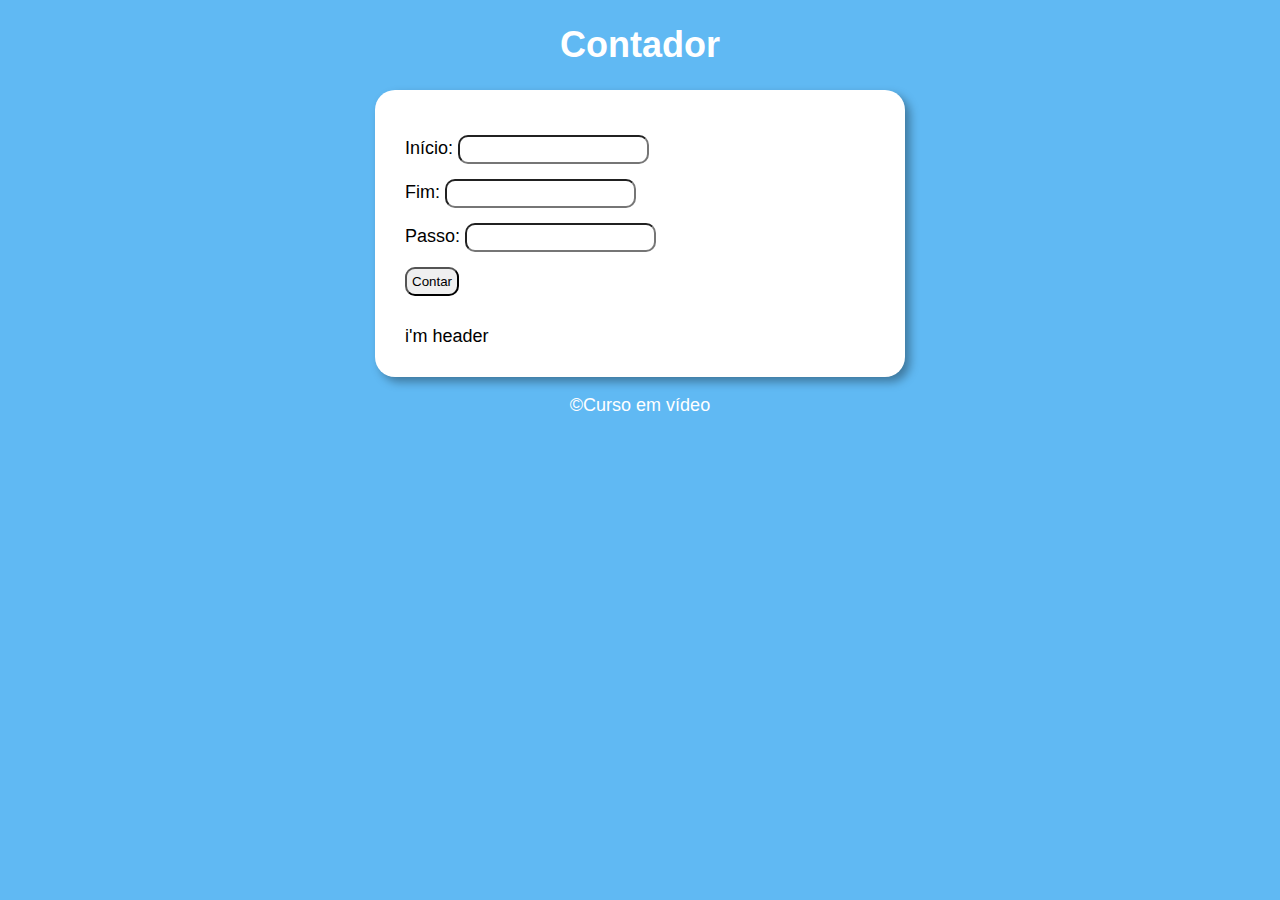
<file: Módulo E/Desafios/Desafio01/index.html>
<!DOCTYPE html>
<html lang="pt-br">
<head>
    <meta charset="UTF-8">
    <meta name="viewport" content="width=device-width, initial-scale=1.0">
    <title>Contagem</title>
    
    <link rel="stylesheet" href="style.css">
</head>
<body>
    <header>
        <h1>Contador</h1>
    </header>
    <section>
        <div class="msg">
            Início: <input type="number" name="txti" id="txti"><br>
            Fim: <input type="number" name="txtf" id="txtf"><br>
            Passo: <input type="number" name="txtp" id="txtp"><br>
            <input type="button" value="Contar" onclick="contar()">
        </div>
        
        <div class="res">
            i'm header
        </div>
    </section>
   
    <footer>
        
        <p>&copy;Curso em vídeo</p>
   
    </footer>      
    <script src="script.js"></script>
   
    
</body>
</html>
</file>
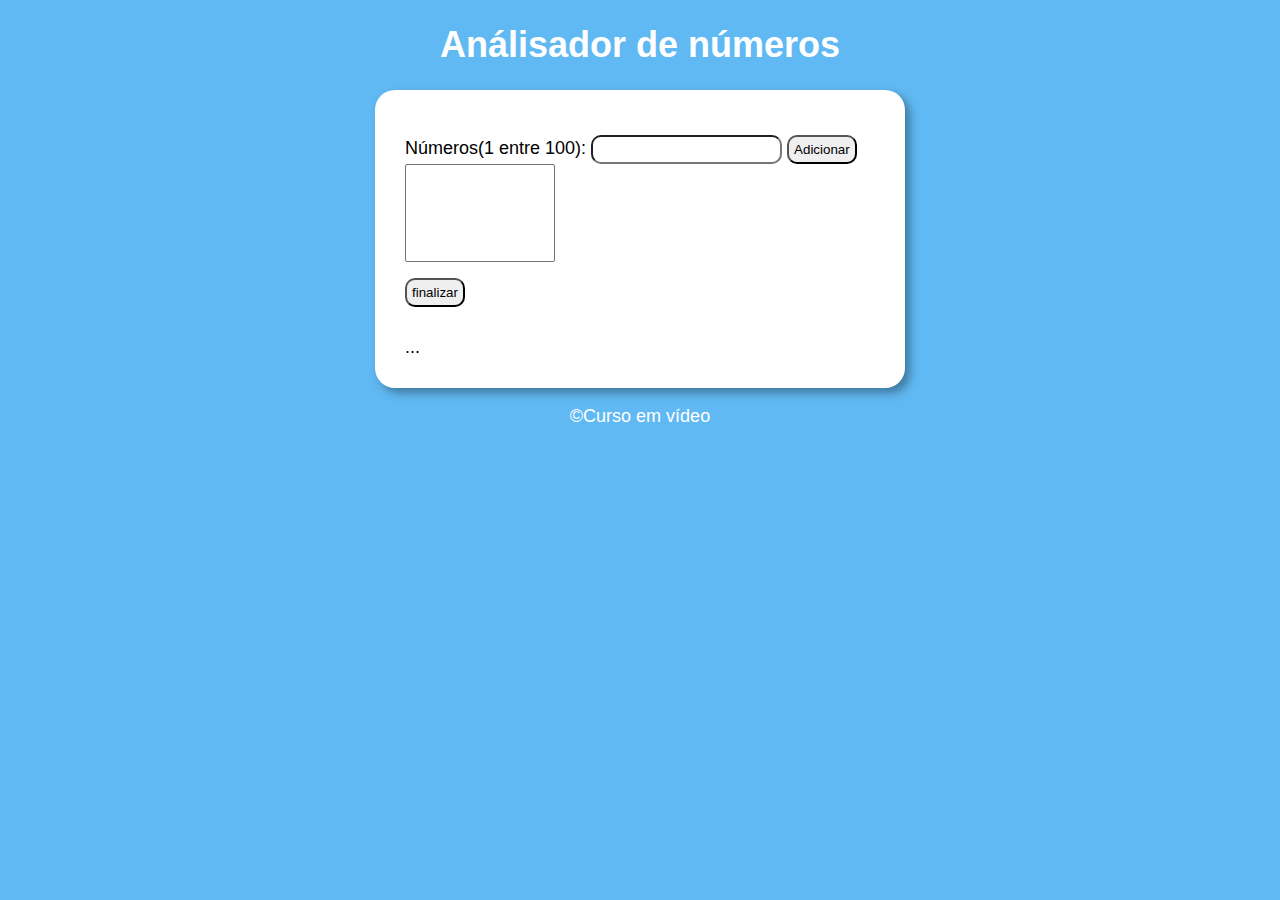
<file: Módulo F/Desafios/Desafio 01/index.html>
<!DOCTYPE html>
<html lang="pt-br">
<head>
    <meta charset="UTF-8">
    <meta name="viewport" content="width=device-width, initial-scale=1.0">
    <title>Análisador de números</title>
    
    <link rel="stylesheet" href="style.css">
</head>
<body>
    <header>
        <h1>Análisador de números</h1>
    </header>
    <section>
        <div>
           Números(1 entre 100): <input type="number" name="fnum" id="fnum">
           <input type="button" value="Adicionar"  onclick="adicionar()"><br>
           <select name="flista" id="flista "size = '6' ></select><br>
           <input type="button" value="finalizar">

        </div>
         
        <div id="res">
            ...
        </div>
    </section>
   
    <footer>
        
        <p>&copy;Curso em vídeo</p>
   
    </footer>      
    <script src="script.js"></script>
   
    
</body>
</html>
</file>
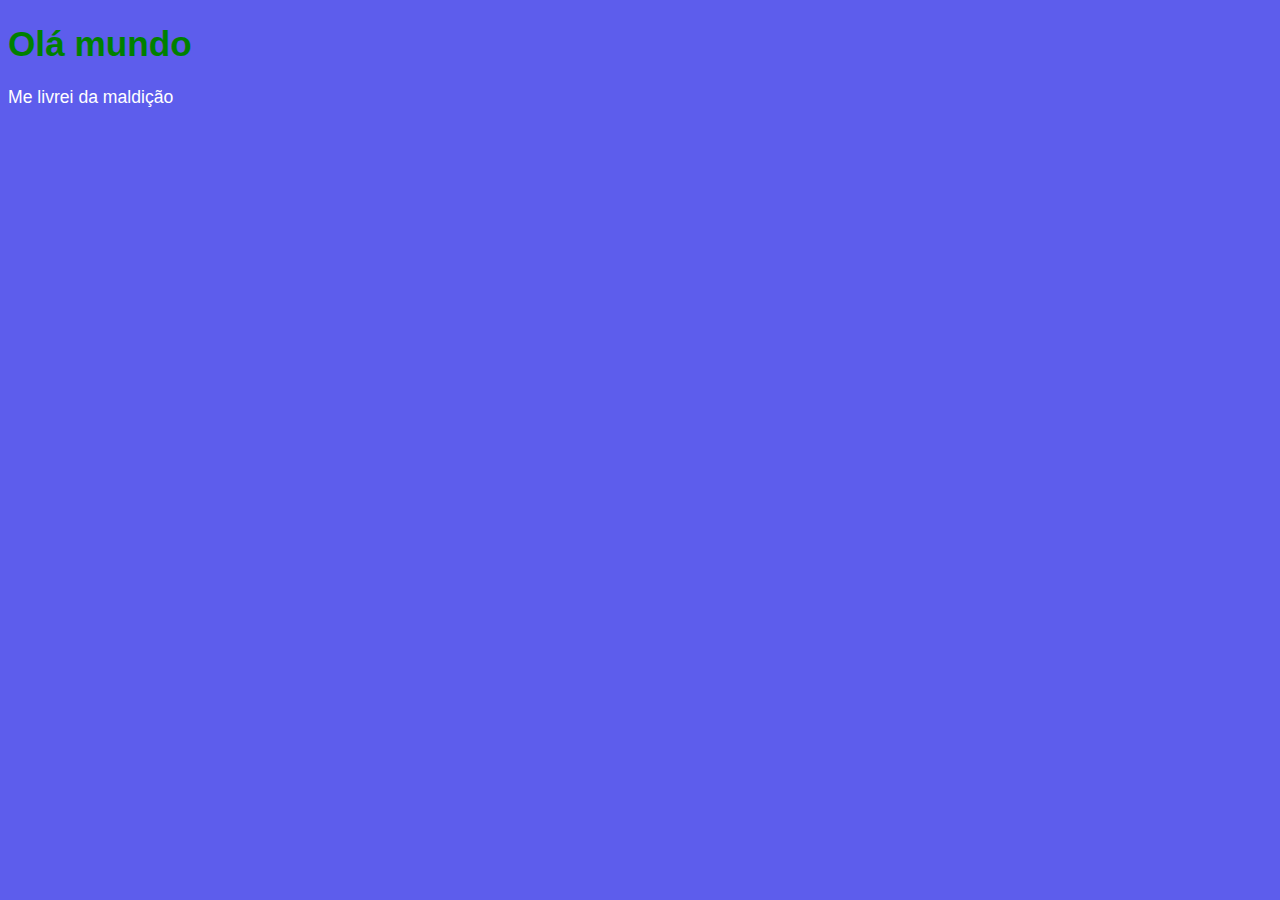
<file: Módulo B/ex001.html>
<!DOCTYPE html>
<html lang="pt-br">
<head>
    <meta charset="UTF-8">
    <meta name="viewport" content="width=device-width, initial-scale=1.0">
    <title>Primeiros Passos em JS</title>
    <style>
        body{
            background-color: rgb(93, 93, 236);
            color: white;
            font-size: 1.1em;
            font-family: Arial, Helvetica, sans-serif;
        }

        h1{
            color: green;
        }
    </style>
</head>
<body>
    <h1>Olá mundo</h1>
    <p>Me livrei da maldição</p>
    <script>
        window.alert('Minha primeira mensagem')
        window.confirm('Está gostando de JS?')
        window.prompt('Qual é seu nome?')
    </script>
</body>
</html>
</file>
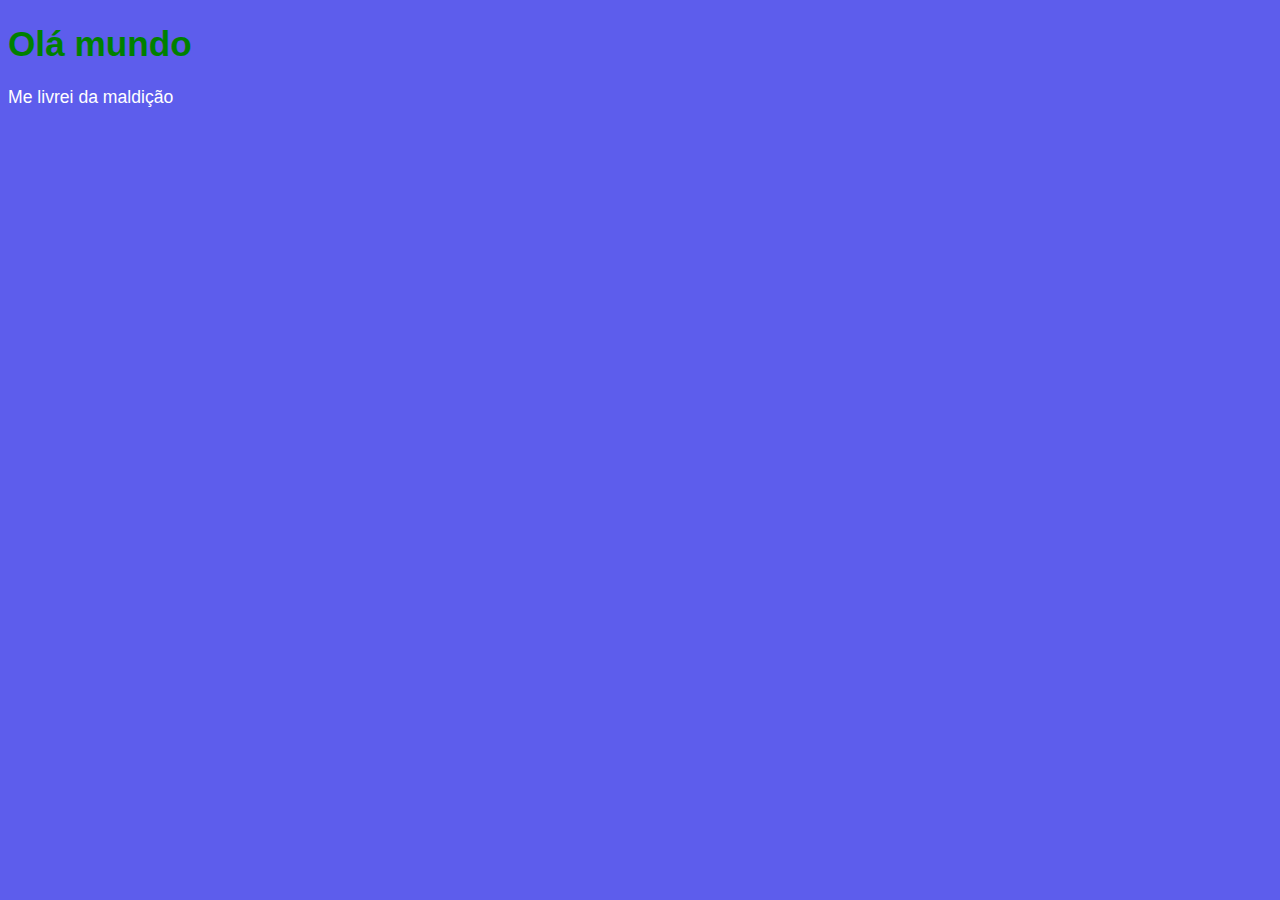
<file: Módulo B/ex002.html>
<!DOCTYPE html>
<html lang="pt-br">
<head>
    <meta charset="UTF-8">
    <meta name="viewport" content="width=device-width, initial-scale=1.0">
    <title>Primeiros Passos em JS</title>
    <style>
        body{
            background-color: rgb(93, 93, 236);
            color: white;
            font-size: 1.1em;
            font-family: Arial, Helvetica, sans-serif;
        }

        h1{
            color: green; /*Comentário em CSS3*/
        }
    </style>
</head>
<body>
    <h1>Olá mundo</h1><!--Comentário em HTML5--> 
    <p>Me livrei da maldição</p>
    <script>
      var nome = window.prompt('Qual é seu nome?')
      alert('É uma honra ter você aqui conosco,' + nome + '!') //comentário em js
    </script>
</body>
</html>
</file>
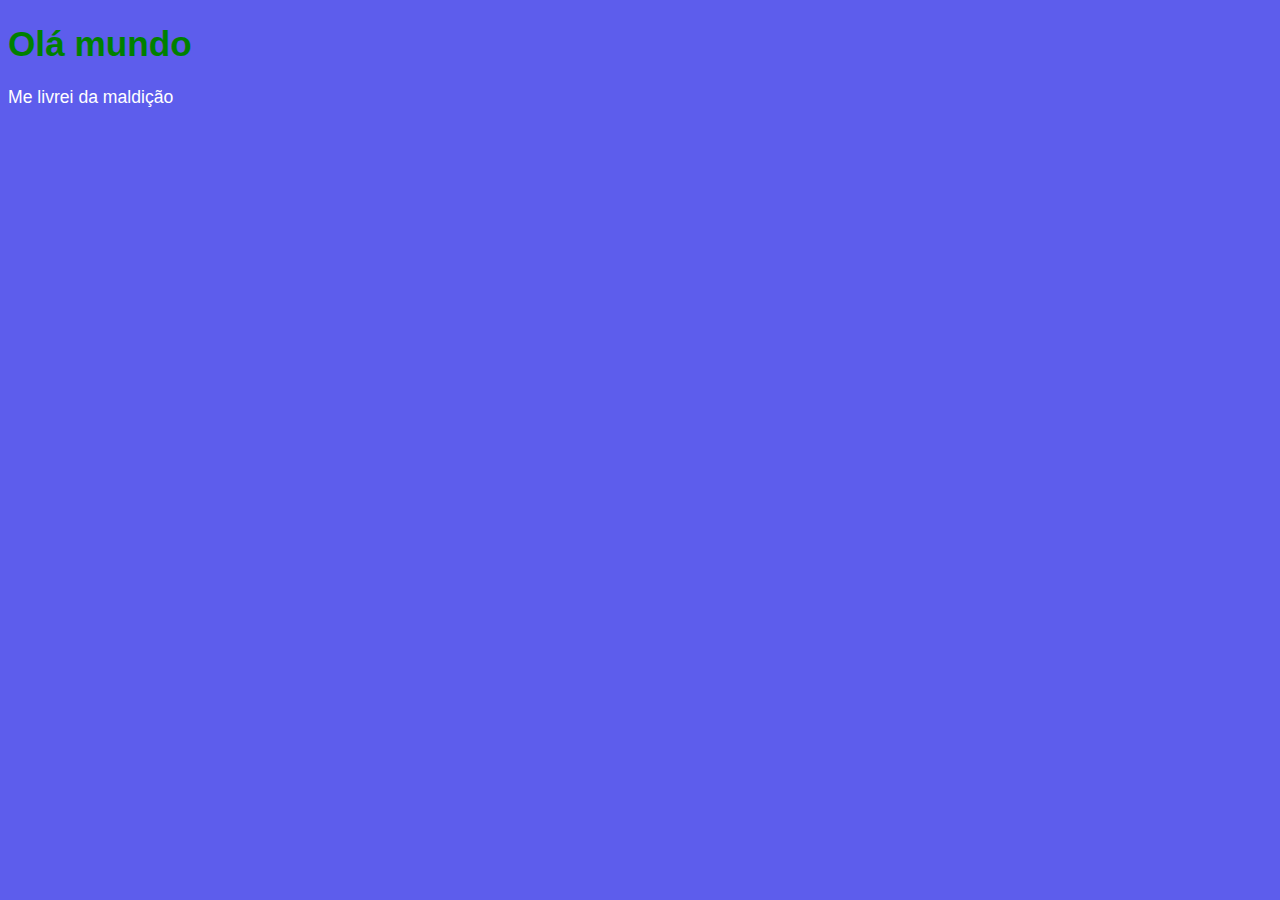
<file: Módulo B/ex003.html>
<!DOCTYPE html>
<html lang="pt-br">
<head>
    <meta charset="UTF-8">
    <meta name="viewport" content="width=device-width, initial-scale=1.0">
    <title>Primeiros Passos em JS</title>
    <style>
        body{
            background-color: rgb(93, 93, 236);
            color: white;
            font-size: 1.1em;
            font-family: Arial, Helvetica, sans-serif;
        }

        h1{
            color: green; /*Comentário em CSS3*/
        }
    </style>
</head>
<body>
    <h1>Olá mundo</h1><!--Comentário em HTML5--> 
    <p>Me livrei da maldição</p>
    <script>
      var n1 = Number(window.prompt('Digite um número:'))//string
      var n2 = Number(window.prompt('Digite outro número: '))//string
      var s = n1 + n2
      alert('A soma dos valores é: ' + s) //Concatenação
      
      //(Number + Number) para adição
      //(string+ string) para concatenção
    </script>
</body>
</html>
</file>
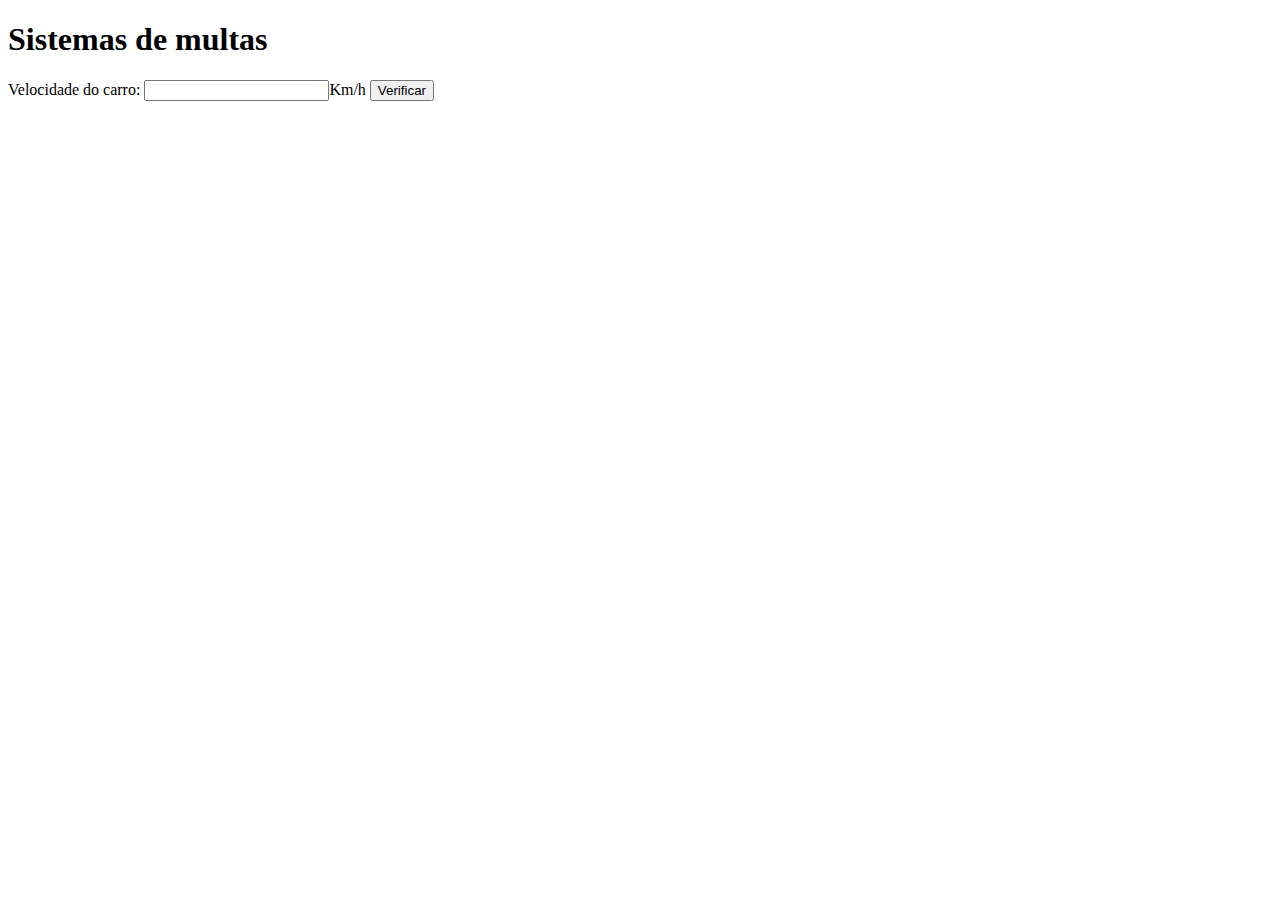
<file: Módulo D/ex003.html>
<!DOCTYPE html>
<html lang="pt-br">
<head>
    <meta charset="UTF-8">
    <meta name="viewport" content="width=device-width, initial-scale=1.0">
    <title>Detran</title>
</head>
<body>
    <h1>Sistemas de multas</h1>
     Velocidade do carro: <input type="number" name="txtvel" id="txtvel">Km/h
     <input type="button" value="Verificar" onclick="calcular()">
     <div id="res">

     </div>
     <script>
        function calcular(){
            var txtv = window.document.getElementById('txtvel')
            var res =  window.document.querySelector('div#res')
            var vel = Number(txtv.value)
            res.innerHTML = `<p>Sua velocidade é de <strong>${vel}Km/h</strong> </p>`
            if (vel > 60){
                res.innerHTML += '<p>Você está <strong>Multado</strong> por excesso de velocidade</p>'
            }
            res.innerHTML += `<p> Dirija com cinto de segurança !</p>`

        
    }
     </script>
</body>
</html>
</file>
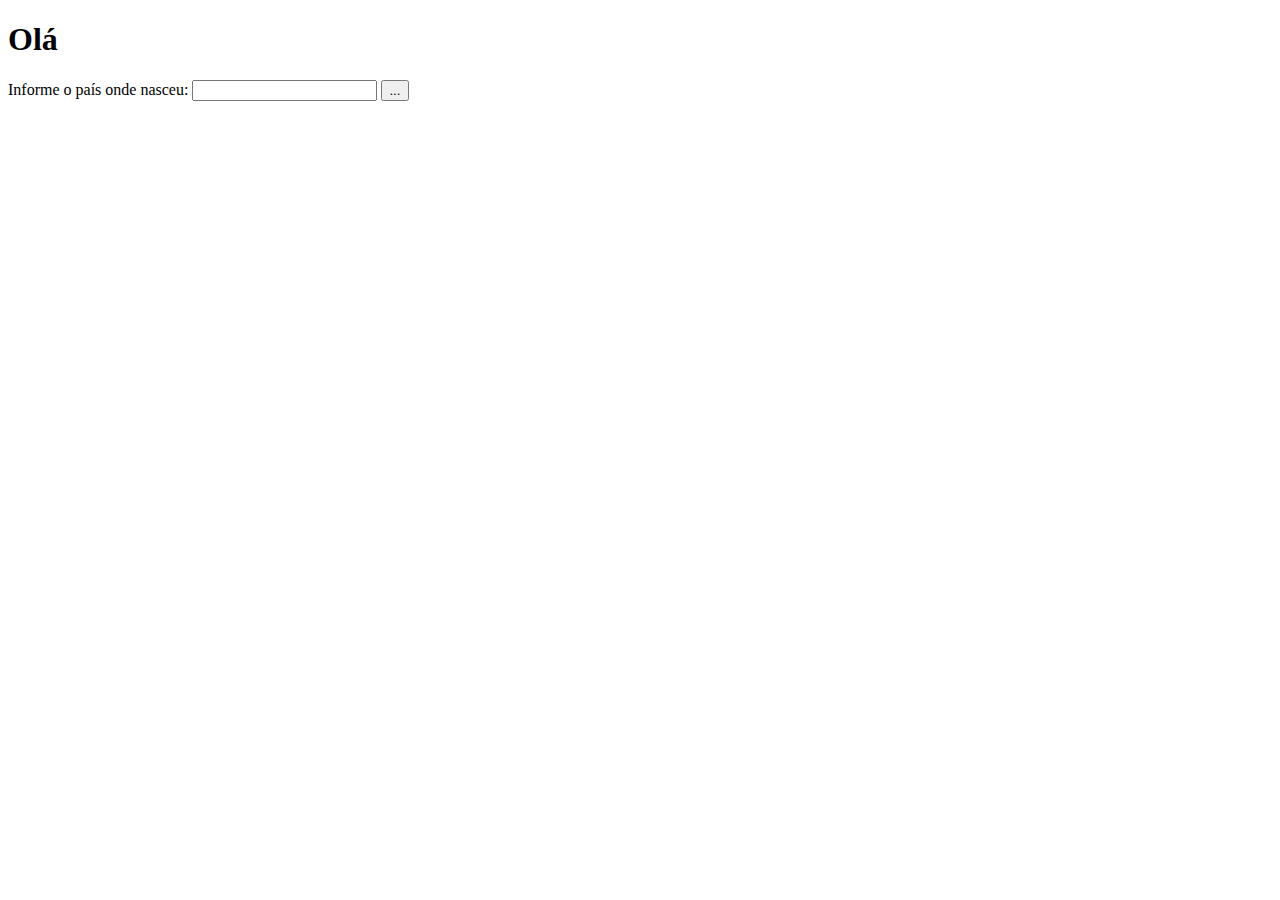
<file: Módulo D/ex004.html>
<!DOCTYPE html>
<html lang="pt-br">
<head>
    <meta charset="UTF-8">
    <meta name="viewport" content="width=device-width, initial-scale=1.0">
    <title>Aeroporto Brasileiro</title>
</head>
<body>
    <h1>Olá</h1>
    Informe o país onde nasceu: <input type="text" name="pais" id="pais">
    <input type="button" value="..." onclick='prossiga()'>
    <div id="res">

    </div>
    <script>
        function prossiga(){
            var p = window.document.getElementById('pais')
            var res = window.document.getElementById('res')
            var p = String(p.value)
            res.innerHTML = `O país onde nasceu é ${p}?`
            if (p == 'Brasil') {
                res.innerHTML += `<p>Você é <strong>Brasileiro</strong>
                    </p>`
            }else {
                res.innerHTML += `<p>Você é <strong>Estrangeiro</strong>
                    </p>`
            }
        }
        
    </script>
</body>
</html>
</file>
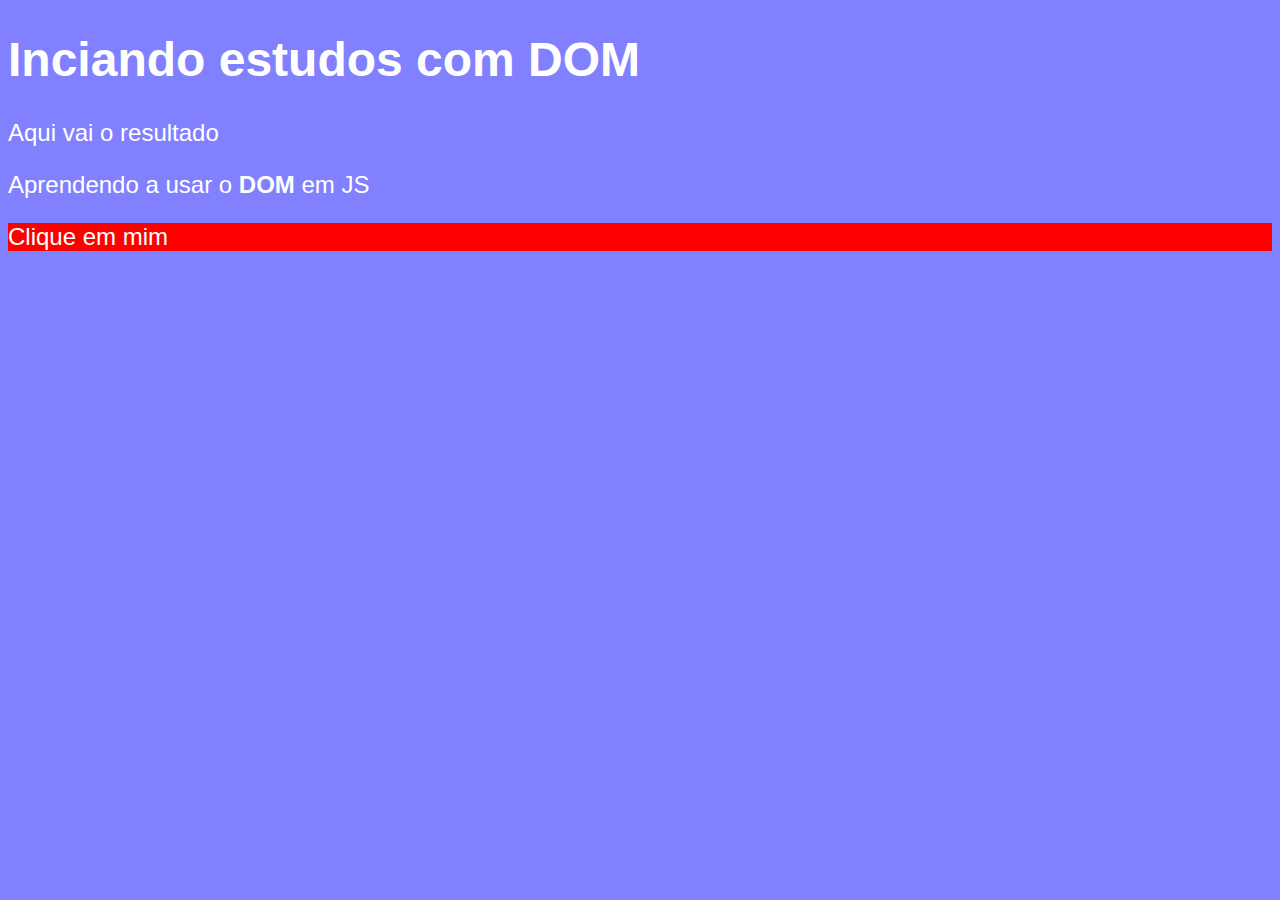
<file: Módulo C/ex001/ex001.html>
<!DOCTYPE html>
<html lang="pt-br">
<head>
    <meta charset="UTF-8">
    <meta name="viewport" content="width=device-width, initial-scale=1.0">
    <title>Aula Dom</title>
    <style>
        body{
            background-color: rgb(129, 129, 255);
            color: white;
            font: normal 18pt Arial;
        }
    </style>
</head>
<body>
    <h1>Inciando estudos com DOM</h1>
    <p>Aqui vai o resultado</p>
    <p>Aprendendo a usar o <strong>DOM </strong>em JS</p>
    <div id="msg">Clique em mim</div>
    <script>
        /*var p1 = window.document.getElementsByTagName('p')[0]
        window.document.write(`Está escrito assim: ${p1.innerText}`)
        var d = window.document.getElementById('msg')
        d.style.background = 'purple'
        d.innerText = 'Você foi mudada'
        */
       var d =window.document.querySelector('div#msg')
       d.style.background = 'red'
    </script>
</body>
</html>
</file>
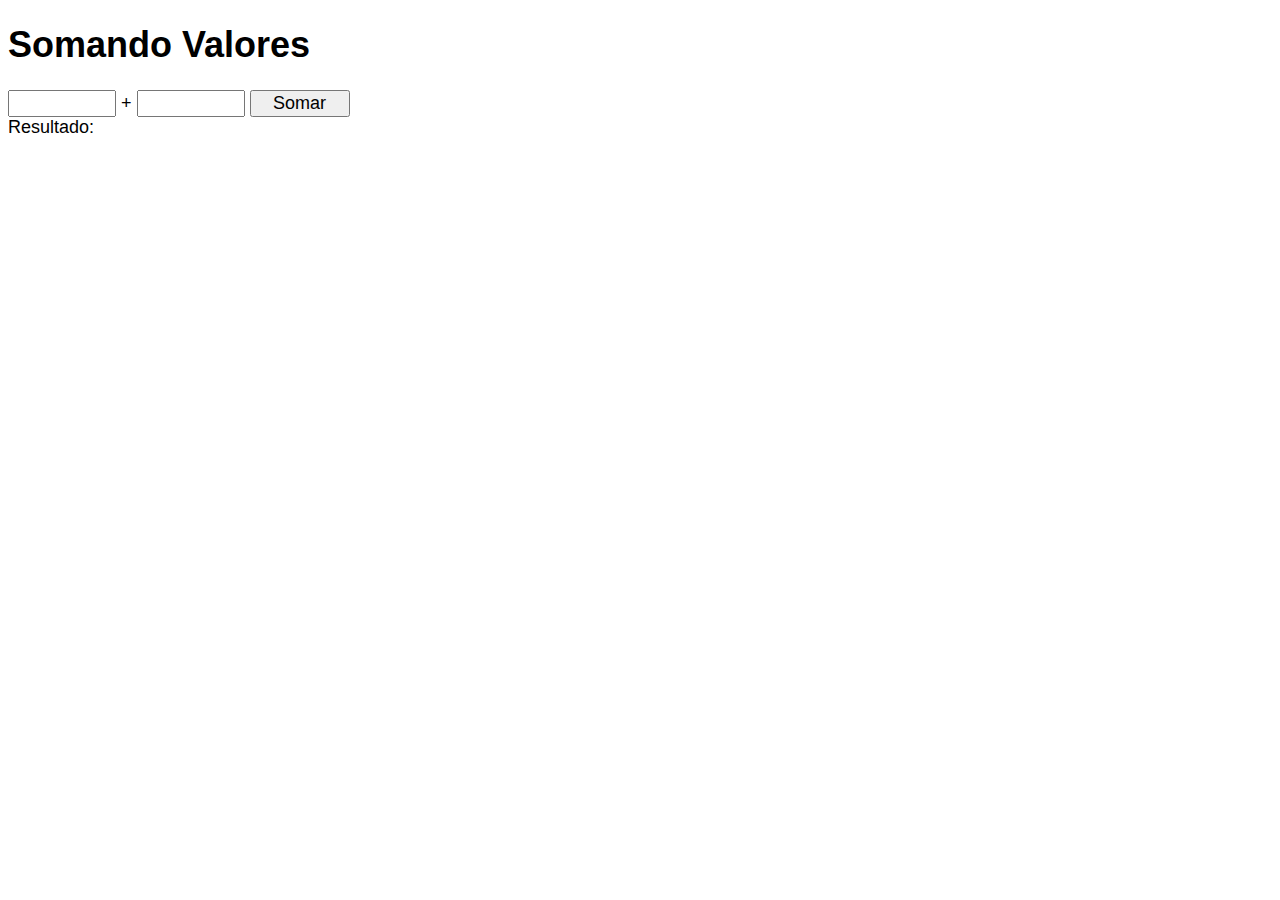
<file: Módulo C/ex001/ex003.html>
<!DOCTYPE html>
<html lang="pt-br">
<head>
    <meta charset="UTF-8">
    <meta name="viewport" content="width=device-width, initial-scale=1.0">
    <title>Continuando</title>
    <style>
        body{
            font: normal 18px Arial;
        }
        input{
            font: normal 18px Arial;
            width: 100px;
        }

    </style>
   
    
</head>
<body>
    <h1>Somando Valores</h1>
    <input type="number" name="txtn1" id="txtn1"> +
    <input type="number" name="'txtn2" id="txtn2">
    <input type="button" value="Somar" onclick="somar()">
    <div id="res">Resultado:</div>
    <script>
        function somar(){
            var tn1 = document.getElementById('txtn1')
            var tn2 = document.getElementById('txtn2')
            var res = window.document.getElementById('res')
            var n1 = Number(tn1.value)
            var n2 = Number(tn2.value)
            var s = n1 + n2
            res.innerHTML = `A soma entre ${n1} e ${n2} é igual a ${s}`
        }
    </script>
</body>
</html>
</file>
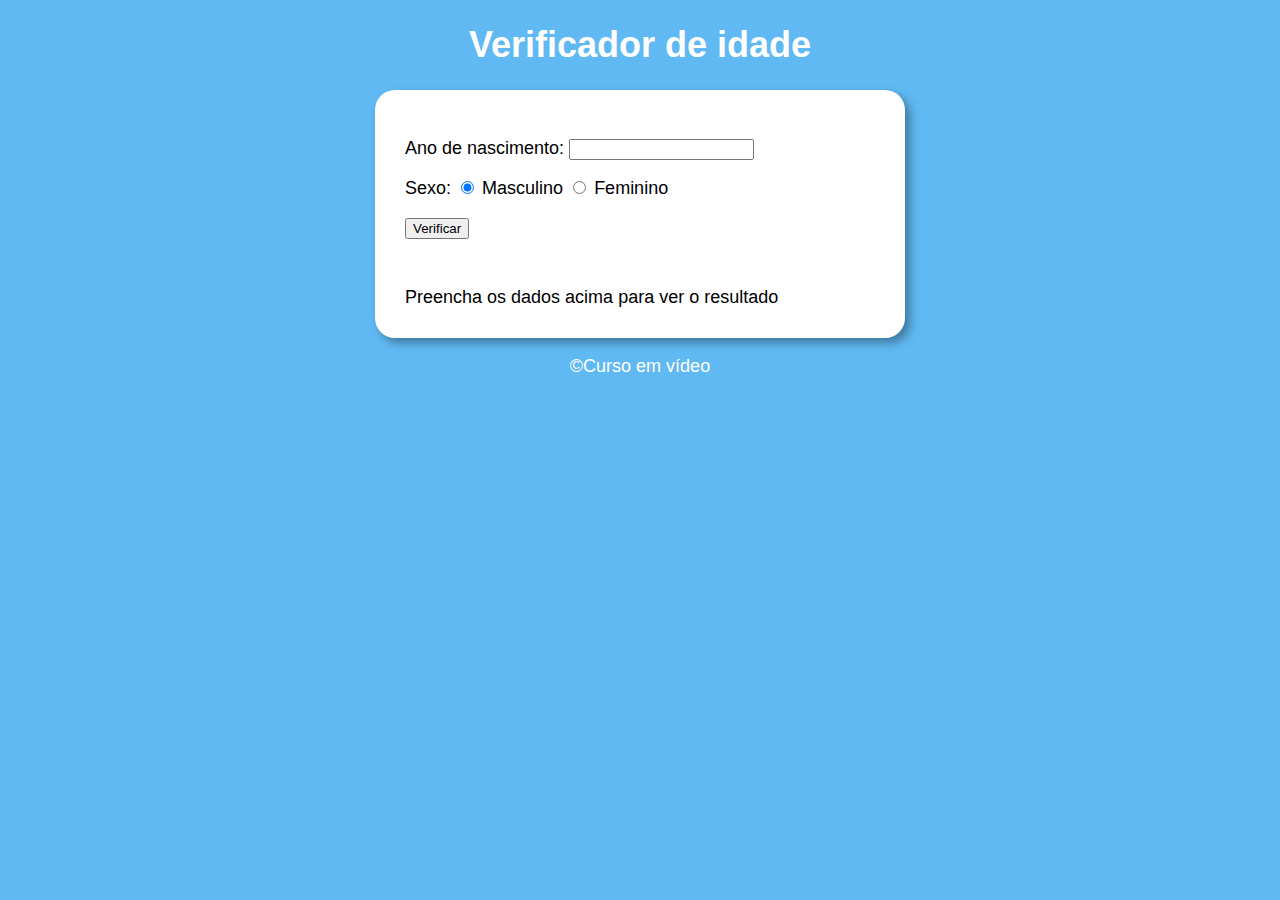
<file: Módulo D/desafio02/inde.html>
<!DOCTYPE html>
<html lang="pt-br">
<head>
    <meta charset="UTF-8">
    <meta name="viewport" content="width=device-width, initial-scale=1.0">
    <title>Verificador de idade</title>
    
    <link rel="stylesheet" href="style.css">
</head>
<body >
    <header>
        <h1>Verificador de idade</h1>
    </header>
    <section>
        <div >
            <p>Ano de nascimento:
                <input type="number" name="txtano" id="txtano" min="0">
            </p>
                
            <p>
                Sexo:
                <input type="radio" name="radsex" id="mascsexo" checked>
                <label for="masc">Masculino</label>
                <input type="radio" name="radsex" id="femcsexo" >
                <label for="fem">Feminino</label>

            </p>
            <p><input type="button" value="Verificar"     onclick="verificar()" ></p>
        </div>
        
        <div class="res">
            Preencha os dados acima para ver o resultado
        </div>
    </section>
   
    <footer>
        
        <p>&copy;Curso em vídeo</p>
   
    </footer>      
    <script src="script.js"></script>
   
    
</body>
</html>
</file>
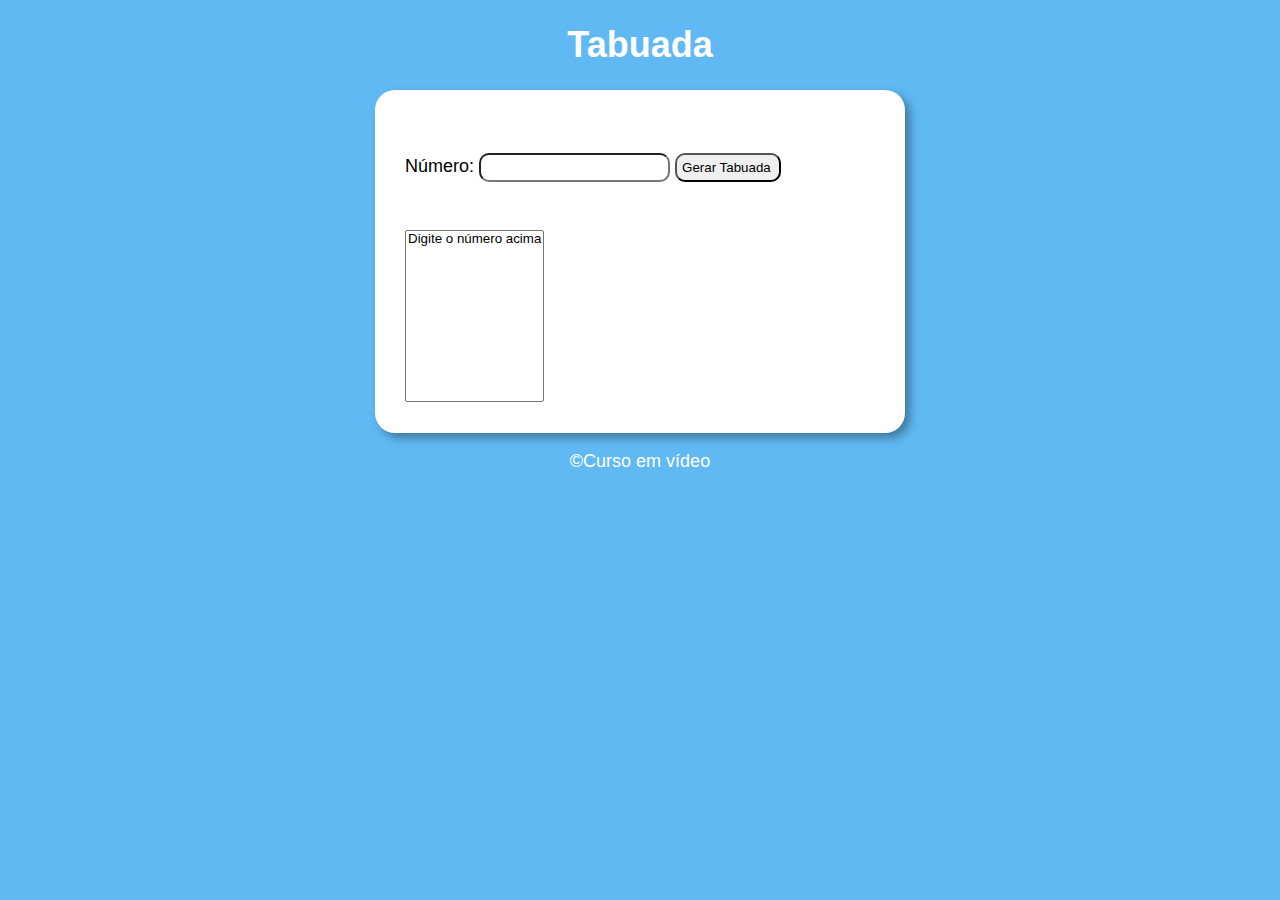
<file: Módulo E/Desafios/Desafio 02/html.html>
<!DOCTYPE html>
<html lang="pt-br">
<head>
    <meta charset="UTF-8">
    <meta name="viewport" content="width=device-width, initial-scale=1.0">
    <title>Tabuada</title>
    
    <link rel="stylesheet" href="style.css">
</head>
<body>
    <header>
        <h1>Tabuada</h1>
    </header>
    <section>
        <div class="msg">
          <p>Número: <input type="number" name="num" id="txtnum">
        <input type="button" value="Gerar Tabuada " onclick="tabuada()"></p>
        </div>
        
        <div >
           <select name="tabuada" id="seltab"size='10' >
            <option value="v1">Digite o número acima</option>
           </select>
          
        </div>
    </section>
   
    <footer>
        
        <p>&copy;Curso em vídeo</p>
   
    </footer>      
    <script src="script.js"></script>
   
    
</body>
</html>
</file>
<file: Módulo E/Desafios/Desafio01/style.css>
@charset 'UTF-8';

body{
    background-color: rgba(95, 184, 243, 0.993);
    font: normal 18px Arial
}

header{
    text-align: center;
    color: white;
}

section{
    background-color: white;
    width: 500px;
    padding: 15px;
    border-radius: 20px;
    margin:auto;
    box-shadow: 5px 5px 10px  rgba(0, 0, 0, 0.349);
}

footer{
    text-align: center;
    color: white;
}



div{
    text-align: justify;
    padding: 15px;

}
input{
    padding: 5px;
    border-radius: 10px;
    margin-top: 15px;
}
</file>
<file: Módulo F/Desafios/Desafio 01/style.css>
@charset 'UTF-8';

body{
    background-color: rgba(95, 184, 243, 0.993);
    font: normal 18px Arial
}

header{
    text-align: center;
    color: white;
}

section{
    background-color: white;
    width: 500px;
    padding: 15px;
    border-radius: 20px;
    margin:auto;
    box-shadow: 5px 5px 10px  rgba(0, 0, 0, 0.349);
}

select{
    width: 150px;
}

footer{
    text-align: center;
    color: white;
}



div{
    text-align: justify;
    padding: 15px;

}
input{
    padding: 5px;
    border-radius: 10px;
    margin-top: 15px;
}
</file>
<file: Módulo D/desafio02/style.css>
@charset 'UTF-8';

body{
    background-color: rgba(95, 184, 243, 0.993);
    font: normal 18px Arial
}

header{
    text-align: center;
    color: white;
}

section{
    background-color: white;
    width: 500px;
    padding: 15px;
    border-radius: 20px;
    margin:auto;
    box-shadow: 5px 5px 10px  rgba(0, 0, 0, 0.349);
}

footer{
    text-align: center;
    color: white;
}

img{
    width: 300px;
    height: 300px;
    border-radius: 50%;
}

div{
    padding: 15px;
}
</file>
<file: Módulo E/Desafios/Desafio 02/style.css>
@charset 'UTF-8';

body{
    background-color: rgba(95, 184, 243, 0.993);
    font: normal 18px Arial
}

header{
    text-align: center;
    color: white;
}

section{
    background-color: white;
    width: 500px;
    padding: 15px;
    border-radius: 20px;
    margin:auto;
    box-shadow: 5px 5px 10px  rgba(0, 0, 0, 0.349);
}

footer{
    text-align: center;
    color: white;
}



div{
    text-align: justify;
    padding: 15px;

}
input{
    padding: 5px;
    border-radius: 10px;
    margin-top: 15px;
}
</file>
